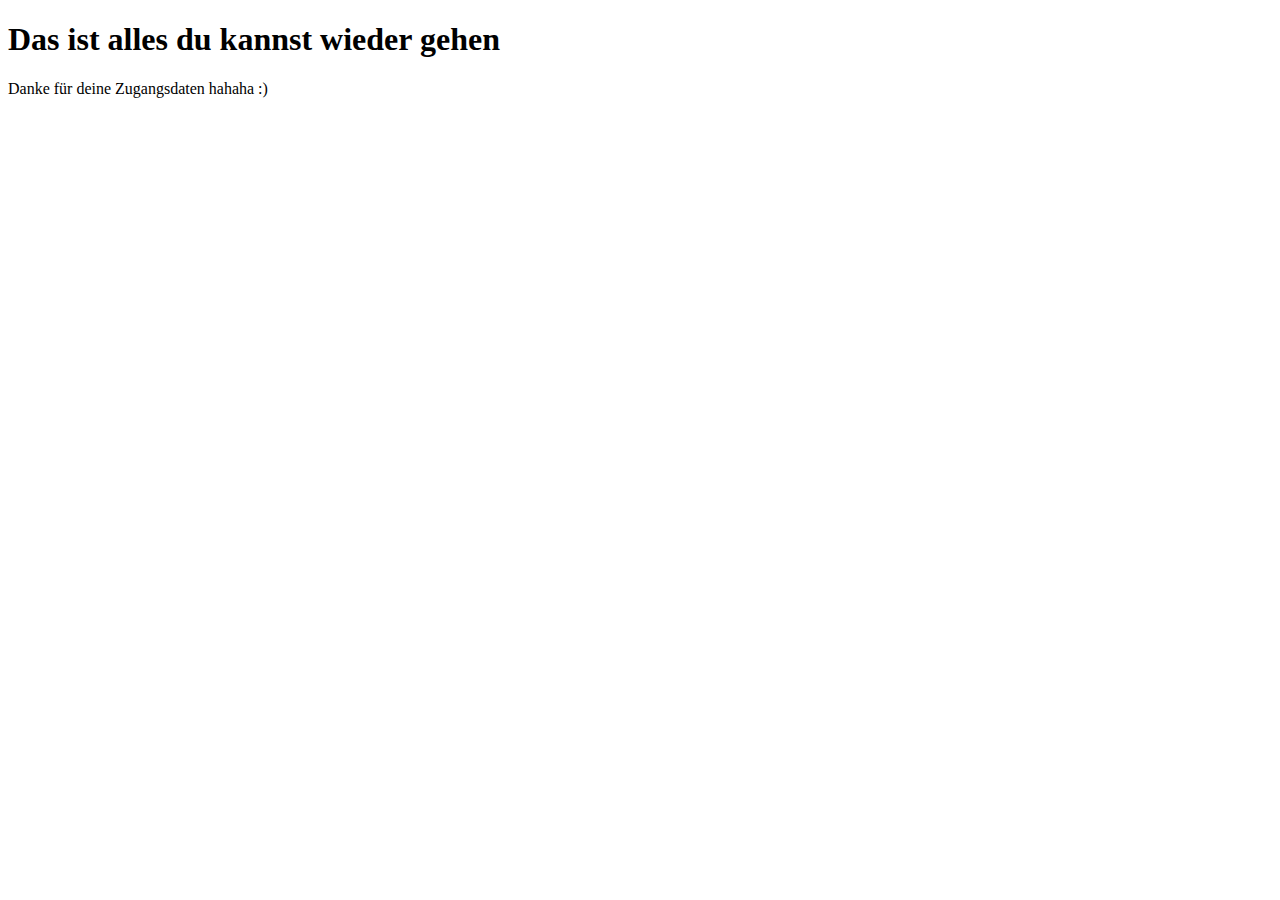
<file: supergeheime.html>
<!DOCTYPE html>
<html>
    <head>
        <meta charset="utf-8"/>
        <title>Supergeheim</title>

    </head>
    <body>
        <h1>Das ist alles du kannst wieder gehen</h1>
        <p>Danke für deine Zugangsdaten hahaha :)</p>
    </body>
</html>
</file>
